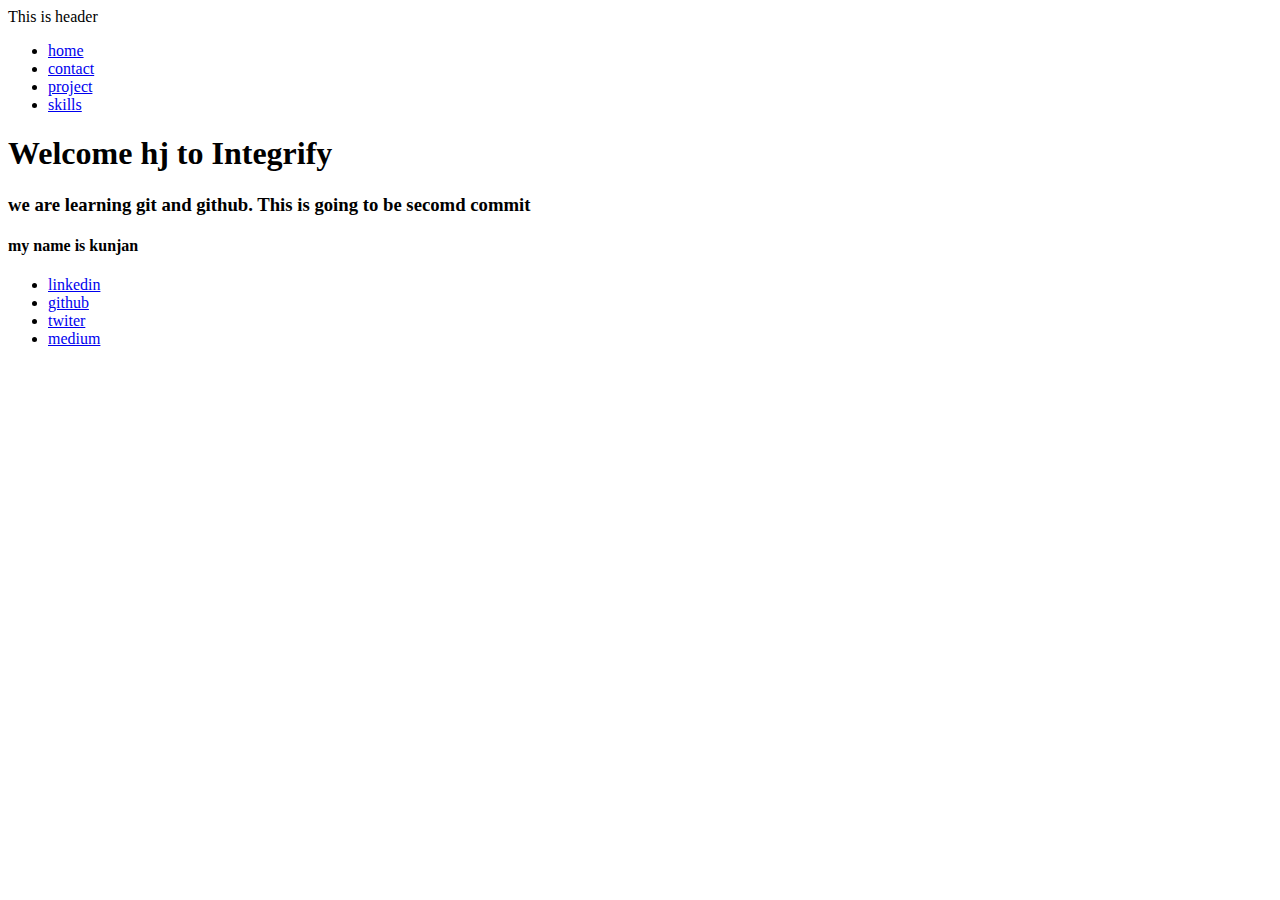
<file: html/index.html>
<!DOCTYPE html>
<html>
    <head>
        <title>Portfolio</title>
    </head>
    <body>
            <header>This is header
                    <ul>
                        <li><a href="./index.html"> home</a></li>
                        <li><a href="./contact.html">contact</a></li>
                        <li><a href="./project.html">project</a></li>
                        <li><a href="skills.html">skills</a>
                        </li>   
            
                    </ul>
                </header>
        
        <h1>Welcome hj to Integrify</h1>
        <h3>we are learning git and github. This is going to be secomd commit</h3>
        <h4>my name is kunjan</h4>

        <footer>

                <ul>
                        <li><a href="#">linkedin</a></li>
                        <li><a href="#">github</a></li>
                        <li><a href="#">twiter</a></li>
                        <li><a href="#">medium</a></li>
                    </ul>
            
        </footer>
    </body>
</html>
</file>
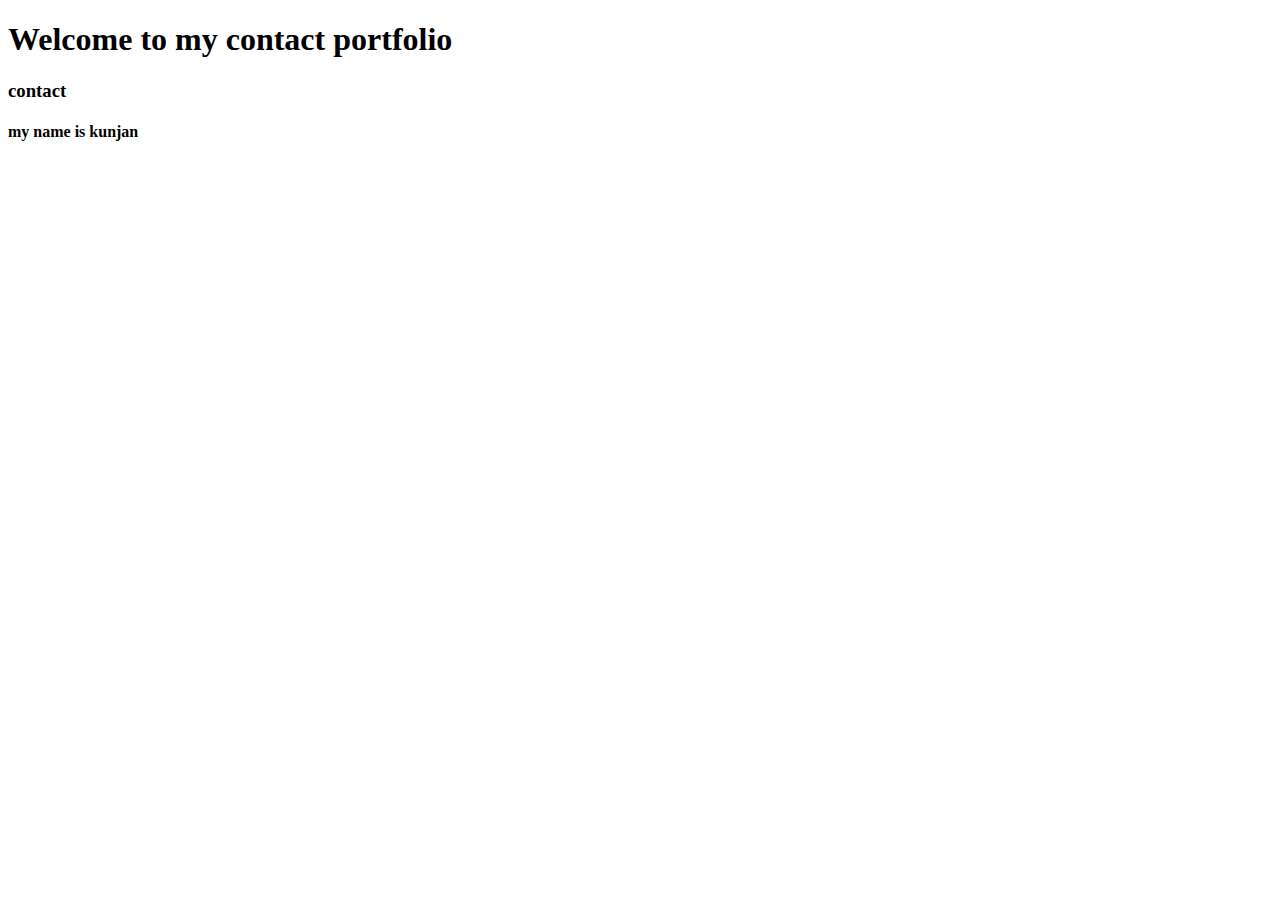
<file: contact.html>
<!DOCTYPE html>
<html>
    <head>
        <title>INtroduction to contact</title>
    </head>
    <body>
        <h1>Welcome to my contact portfolio</h1>
        <h3>contact</h3>
        <h4>my name is kunjan</h4>
    </body>
</html>
</file>
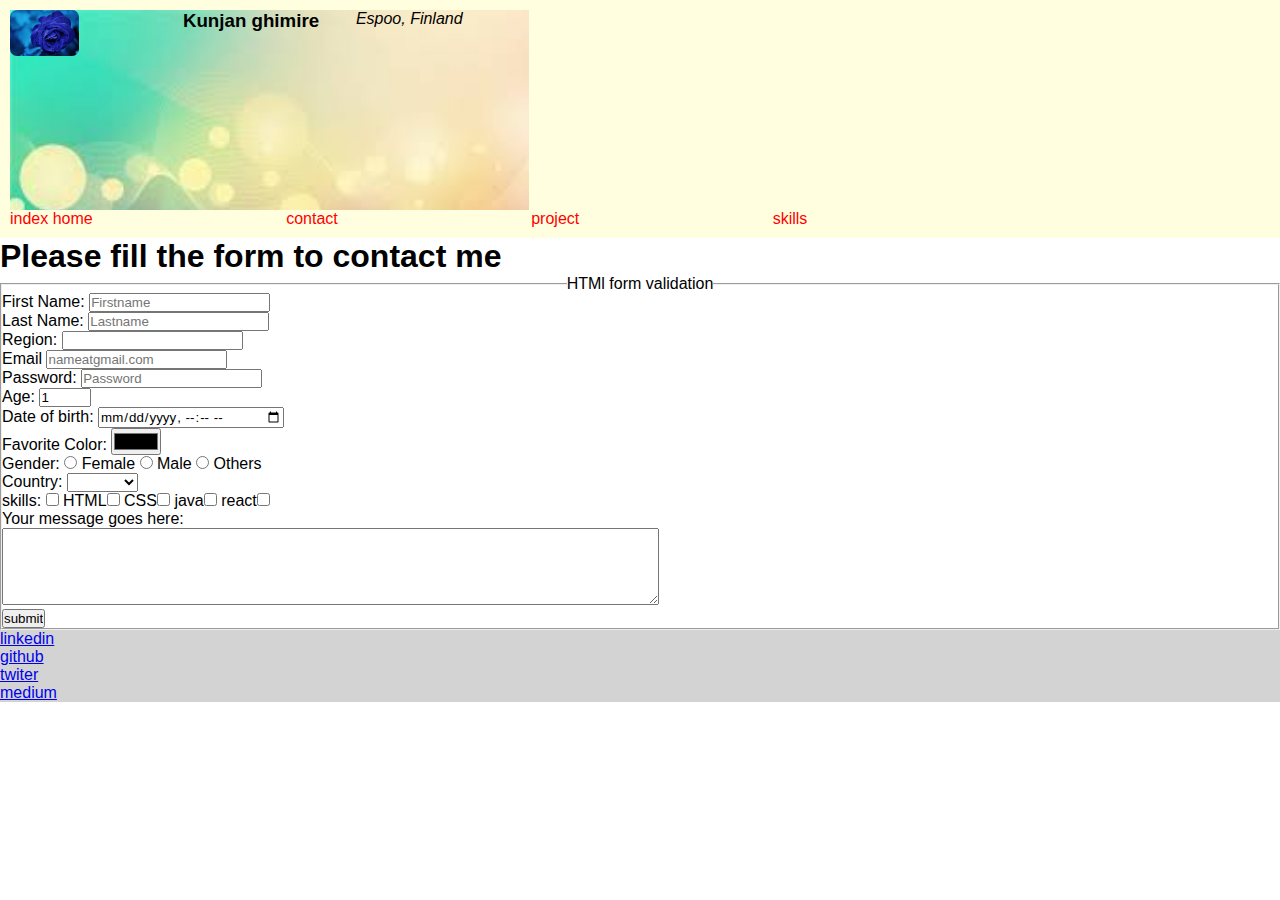
<file: html/contact.html>
<!DOCTYPE html>
<html>
  <head>
    <title>Contact</title>
    <link rel="stylesheet" href="../css/kunjan.css" />
  </head>
  <body>
    <header>
      <!--Header-->
      <!--Body main starts-->

      <div class="head-wrapper">
        <div><img src="../assests/images/flower.jpeg" alt="flower" /></div>
        <div>
          <h3>Kunjan ghimire</h3>
        </div>
        <div><address>Espoo, Finland</address></div>
      </div>

      <ul class="header-nav">
        <li><a href="../index.html">index home</a></li>
        <li><a href="./contact.html">contact</a></li>
        <li><a href="./project.html">project</a></li>
        <li><a href="./skills.html">skills</a></li>
      </ul>
    </header>
    <main>
      <h1>Please fill the form to contact me</h1>
      <form>
        <fieldset>
        <legend>HTMl form validation</legend>
        <div class="form-group">
        <label for="firstname">First Name:</label>
        <input
          type="text"
          id="firstname"
          placeholder="Firstname"
          name="firstname"
          required
          pattern="[A-Z]{1}[a-z]{1,14}"
          minlength="2"
          maxlength="15"
          class="form-control"
        />
        <p class="error-message">
          Your name must be between 2 and 15 characters
        </p>
        </div>
        <div class="form-group">
        <label for="lastname">Last Name:</label>
        <input
          type="text"
          id="lastname"
          name="lastname"
          placeholder="Lastname"
          required
          minlength="2"
          maxlength="8"
          class="form-control"
        />
        </div>
        <div class="form-group">
        <lable>Region:</lable>
        <input type="text" pattern="[Ff]innish|[Ss]wedish|[Dd]anish"  class="form-control"/> 
        <p class="error-message">
          Youmust be either finnish or danish or swedish
        </p>
      </div>
          <div class="form-group">
        <label for="email">Email</label>
        <input
          type="email"
          id="email"
          name="email"
          placeholder="nameatgmail.com"
          required
           class="form-control"
        />
        <p class="error-message">
         Email field is required or is invalid

        </p>
        </div>
          <div class="form-group">
        <label for="password">Password:</label>
        <input
          type="password"
          id="password"
          name="password"
          placeholder="Password"
          minlength="6"
          maxlength="32"
           class="form-control"
        />
        <p class="error-message">
          password length must be between 6 and 15 words
        </p>
        </div>
      <div class="form-group">
        <label for="Age">Age:</label>
        <input
          type="number"
          id="Age"
          name="Age"
          name="Age"
          placeholder="Age"
          value="1"
          min="18"
          max="70"
           class="form-control"
        /></div>
          <div class="form-group">

        <label for="dateofbirth">Date of birth:</label>
        <input type="datetime-local"  class="form-control" /> 
        </div>
       <div class="form-group"><label>Favorite Color:</label> <input type="color" required /></div>
       <div class="form-group"><label>Gender:</label>
      <input type="radio" name="gender" value="Female" /> Female
      <input type="radio" name="gender" value="Male" /> Male
      <input type="radio" name="gender" value="Others" /> Others</div>
       <div class="form-group">
         <label>Country:</label>
      <select>
        <option value="none"></option>
        <option value="finland">Finland</option>
        <option value="finland">Albania</option>
        <option value="finland">UK</option>
        <option value="finland">Vietnam</option>
        <option value="finland">Kenya</option>
      </select></div>
   
    <div class="form-group"><label>skills:</label> <input type="checkbox" />
    <lable>HTML</lable><input type="checkbox" />
    <lable>CSS</lable><input type="checkbox" />
    <lable>java</lable><input type="checkbox" />
    <lable>react</lable><input type="checkbox" /></div>
    <div class="form-group"><label for="message">Your message goes here:</label> <br />
    <textarea id="message" name="message" cols="80" rows="5"> </textarea></div>
    
    <div class="form-group"><input type="submit" value="submit" /></div>
   
      </form>
    
   
    </main>

    <footer>
      <ul>
        <li><a href="#">linkedin</a></li>
        <li><a href="#">github</a></li>
        <li><a href="#">twiter</a></li>
        <li><a href="#">medium</a></li>
      </ul>
    </footer>
  </body>
</html>
</file>
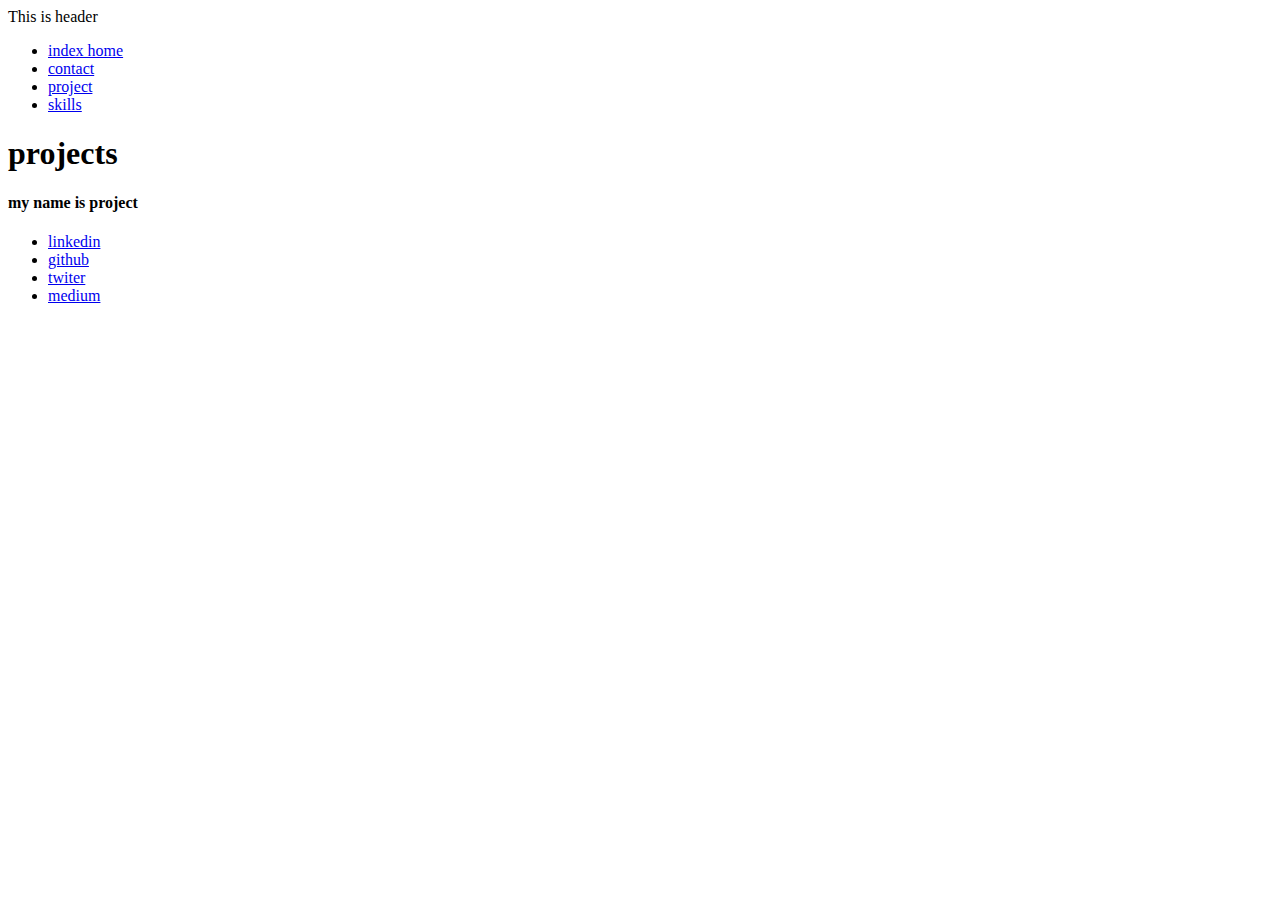
<file: html/project.html>
<!DOCTYPE html>
<html>
  <head>
    <title>INtroduction to my projects</title>
  </head>
  <body>
    <header>
      This is header
      <ul>
        <li><a href="../index.html"> index home</a></li>

        <li><a href="contact.html">contact</a></li>
        <li><a href="project.html">project</a></li>
        <li><a href="skills.html">skills</a></li>
      </ul>
    </header>
    <h1>projects</h1>

    <h4>my name is project</h4>

    <footer>
      <ul>
        <li><a href="#">linkedin</a></li>
        <li><a href="#">github</a></li>
        <li><a href="#">twiter</a></li>
        <li><a href="#">medium</a></li>
      </ul>
    </footer>
  </body>
</html>
</file>
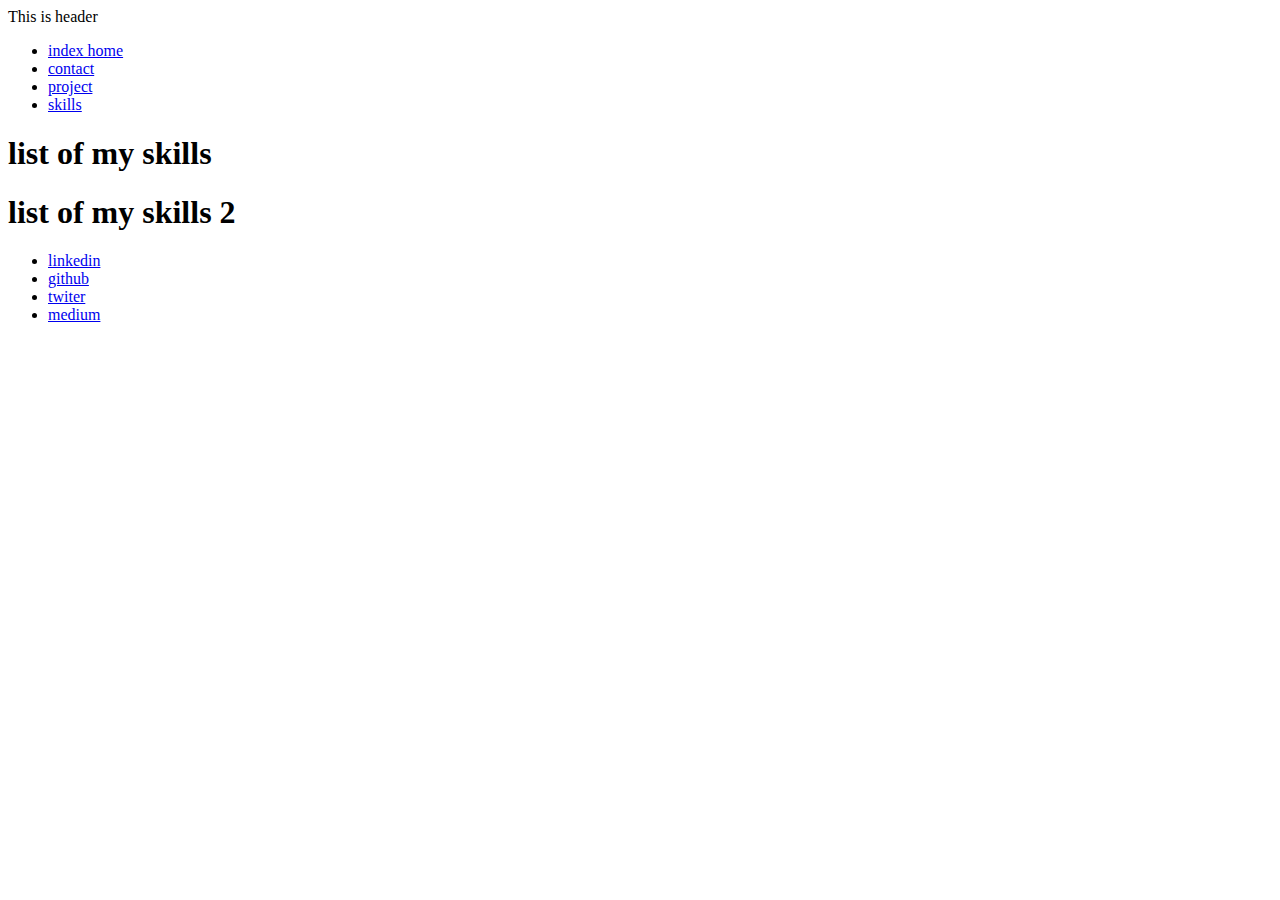
<file: html/skills.html>
<!DOCTYPE html>
<html>
    <head>
        <title>skills</title>
    </head>
    <body>
        <header>This is header
        <ul>
            <li><a href="../index.html"> index home</a></li>
            <li><a href="contact.html">contact</a></li>
            <li><a href="project.html">project</a></li>
            <li><a href="skills.html">skills</a>
            </li>
            

          

        </ul>
    </header>
        <h1>list of my skills</h1>
        <h1>list of my skills 2</h1>
        <footer>

                <ul>
                        <li><a href="#">linkedin</a></li>
                        <li><a href="#">github</a></li>
                        <li><a href="#">twiter</a></li>
                        <li><a href="#">medium</a></li>
                    </ul>
            
        </footer>
    </body>
</html>
</file>
<file: css/kunjan.css>
* {
  margin: 0;
  padding: 0;
  box-sizing: border-box;
  font-family: Arial, Helvetica, sans-serif; /*

makes the header smooth in touch with nav navigation

*/
}

/*

our css comment

*/

/*--header-- */

header {
  background: lightyellow;

  padding: 10px;
}

.head-wrapper {
  display: inline-flex;
  background: url("../assests/images/background.jpeg");
  background-repeat: no-repeat;
  background-size: cover;
}

.head-wrapper div {
  width: 33.33%; /*--33.3% to divide among 3 section equally-- */
  height: 200px;
  border: 0px;
}

img {
  width: 40%;
  border-radius: 7px;
}

.header-nav li {
  display: inline-block;
  margin-right: 15%;
  list-style: none;
}

.header-nav li a {
  text-decoration: none;
}
.header-nav a:link {
  color: #ff0000;
}
.header-nav a:visited {
  color: green;
}
.header-nav a:hover {
  color: orange;
  background: rgba(0, 0, 0, 0.1);
  border: 2px solid orange;
  padding: 5px 15px; /*--padding clockwise-- */
}

/*--body-- */

.para {
  color: yellow;
  padding: 10px;
}

.third-para {
  background-color: brown;
}

span {
  color: green;
}

table {
  width: 100%;
  margin: auto;
}

table,
th,
td {
  border: 2px solid black;
  border-collapse: collapse;
}

th,
td {
  width: 10%;
}

/*--CSS positioning- */

.item {
  border: 2px solid red;
  width: 35%;
  height: 100px;
}

.first-item {
  background: red;
  position: relative;
  left: 100px;
}
.second-item {
  background: green;
  position: relative;
  left: 100px;
}
.third-item {
  background: blue;
  position: relative;
  left: 100px;
}

/*--footer- */
footer {
  background: lightgray;
}

/* .first-item img {
  height: 1200px;
} */

/* --social media icons---} */
i {
  font-size: 30px;
}
.fa-github {
  color: #24292e;
}
.fa-medium {
  color: #80cfb9;
}
.fa-twitter {
  color: #7fc3ed;
}
legend {
  text-align: center;
}
.form-group p {
  display: none;
}

/* --or
 .error-message{
  display: none;
}      
--or   --but if p is somehwre lese its gonna be prob
p:last-child{
  display:none;   
   
}      --} */
</file>
